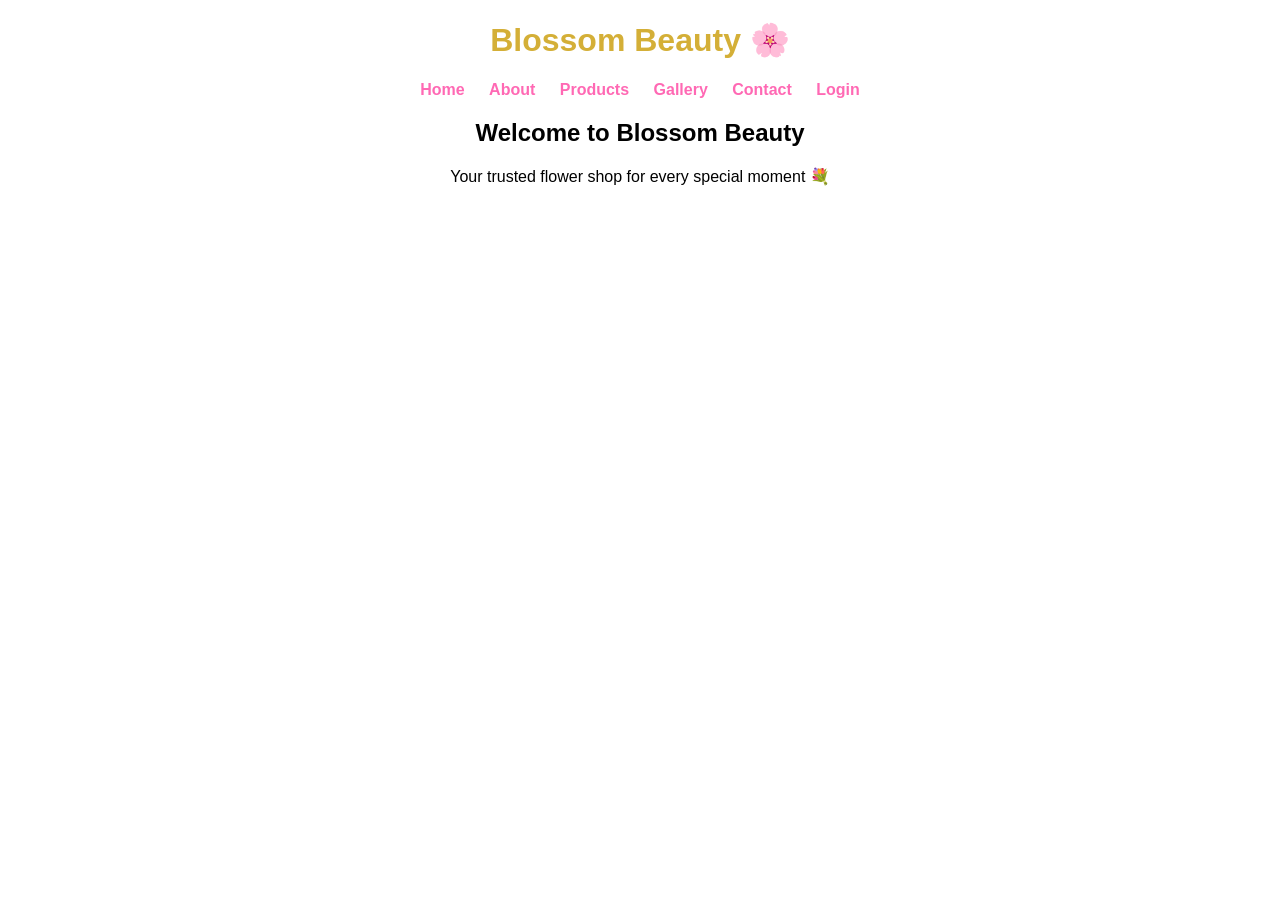
<file: index.html>
<!DOCTYPE html>
<html>
<head>
    <title>Blossom Beauty - Home</title>
    <link rel="stylesheet" href="style.css">
</head>
<body>

<h1>Blossom Beauty 🌸</h1>

<nav>
    <a href="index.html">Home</a>
    <a href="about.html">About</a>
    <a href="products.html">Products</a>
    <a href="gallery.html">Gallery</a>
    <a href="contact.html">Contact</a>
    <a href="login.html">Login</a>
</nav>

<h2>Welcome to Blossom Beauty</h2>
<p>Your trusted flower shop for every special moment 💐</p>

</body>
</html>
</file>
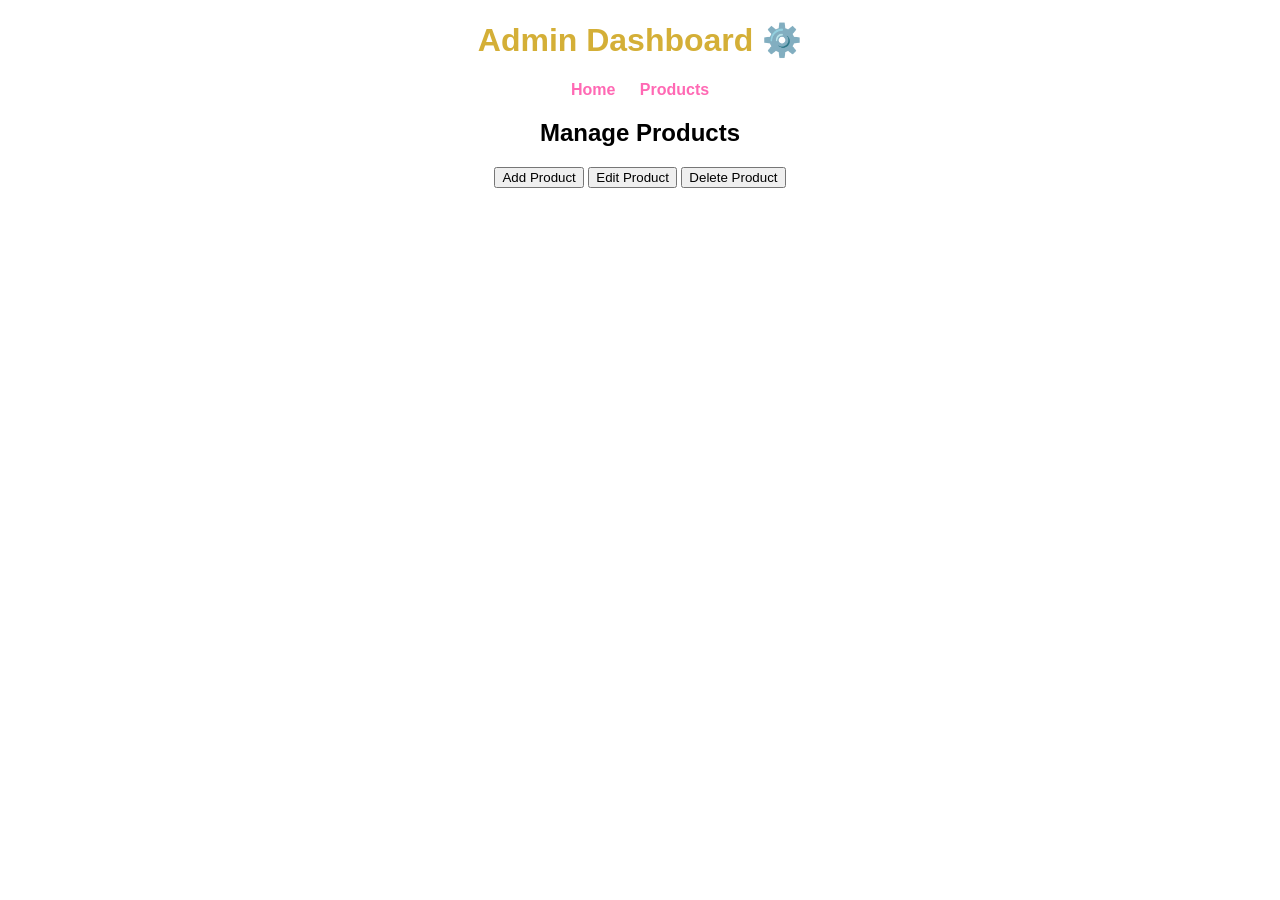
<file: admin.html>
<!DOCTYPE html>
<html>
<head>
    <title>Admin Dashboard</title>
    <link rel="stylesheet" href="style.css">
</head>
<body>

<h1>Admin Dashboard ⚙️</h1>

<nav>
    <a href="index.html">Home</a>
    <a href="products.html">Products</a>
</nav>

<h2>Manage Products</h2>

<button>Add Product</button>
<button>Edit Product</button>
<button>Delete Product</button>

</body>
</html>
</file>
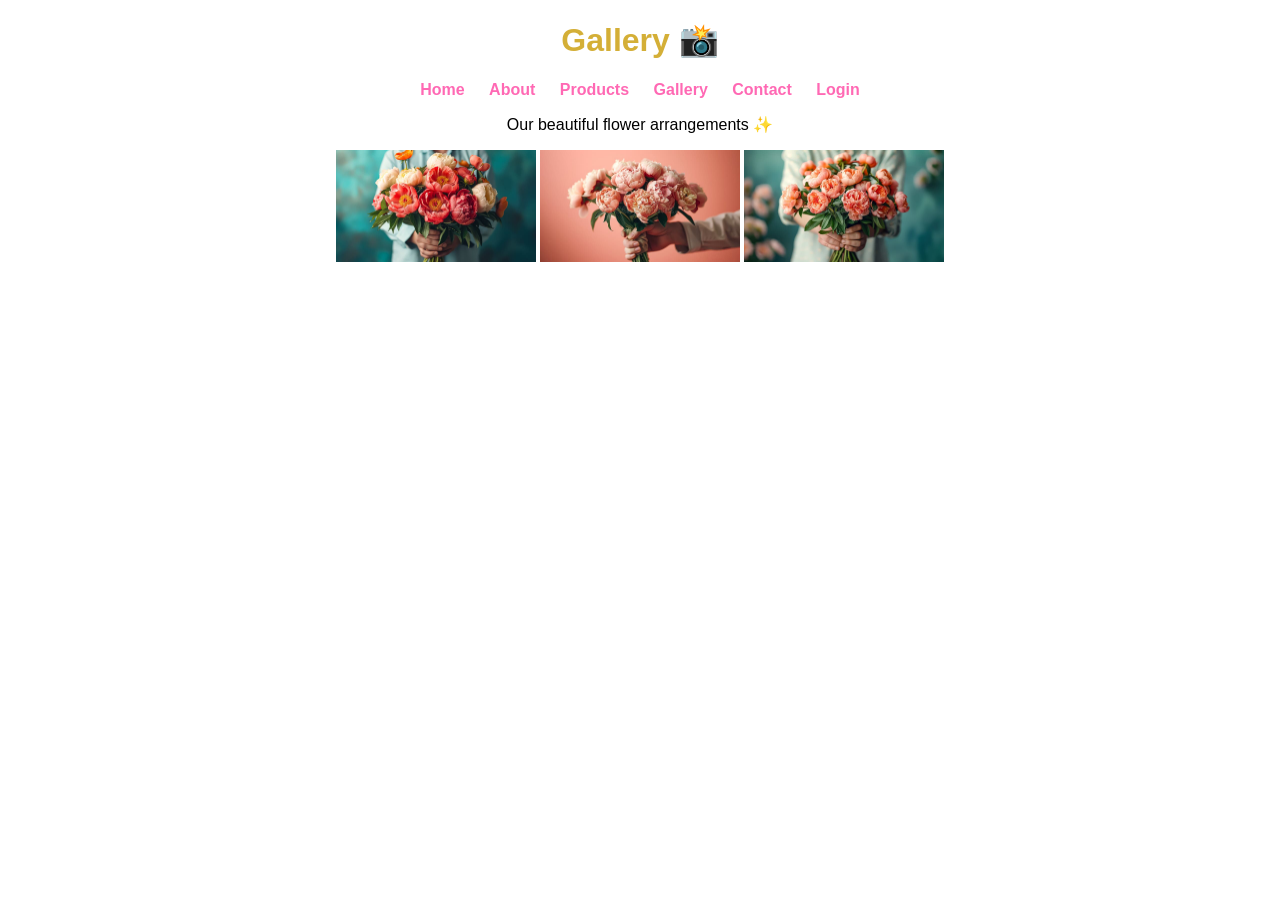
<file: gallery.html>
<!DOCTYPE html>
<html>
<head>
    <title>Gallery</title>
    <link rel="stylesheet" href="style.css">
</head>
<body>

<h1>Gallery 📸</h1>

<nav>
    <a href="index.html">Home</a>
    <a href="about.html">About</a>
    <a href="products.html">Products</a>
    <a href="gallery.html">Gallery</a>
    <a href="contact.html">Contact</a>
    <a href="login.html">Login</a>
</nav>

<p>Our beautiful flower arrangements ✨</p>

<img src="uploads/f1.jpg" width="200">
<img src="uploads/f2.jpg" width="200">
<img src="uploads/f3.jpg" width="200">

</body>
</html>
</file>
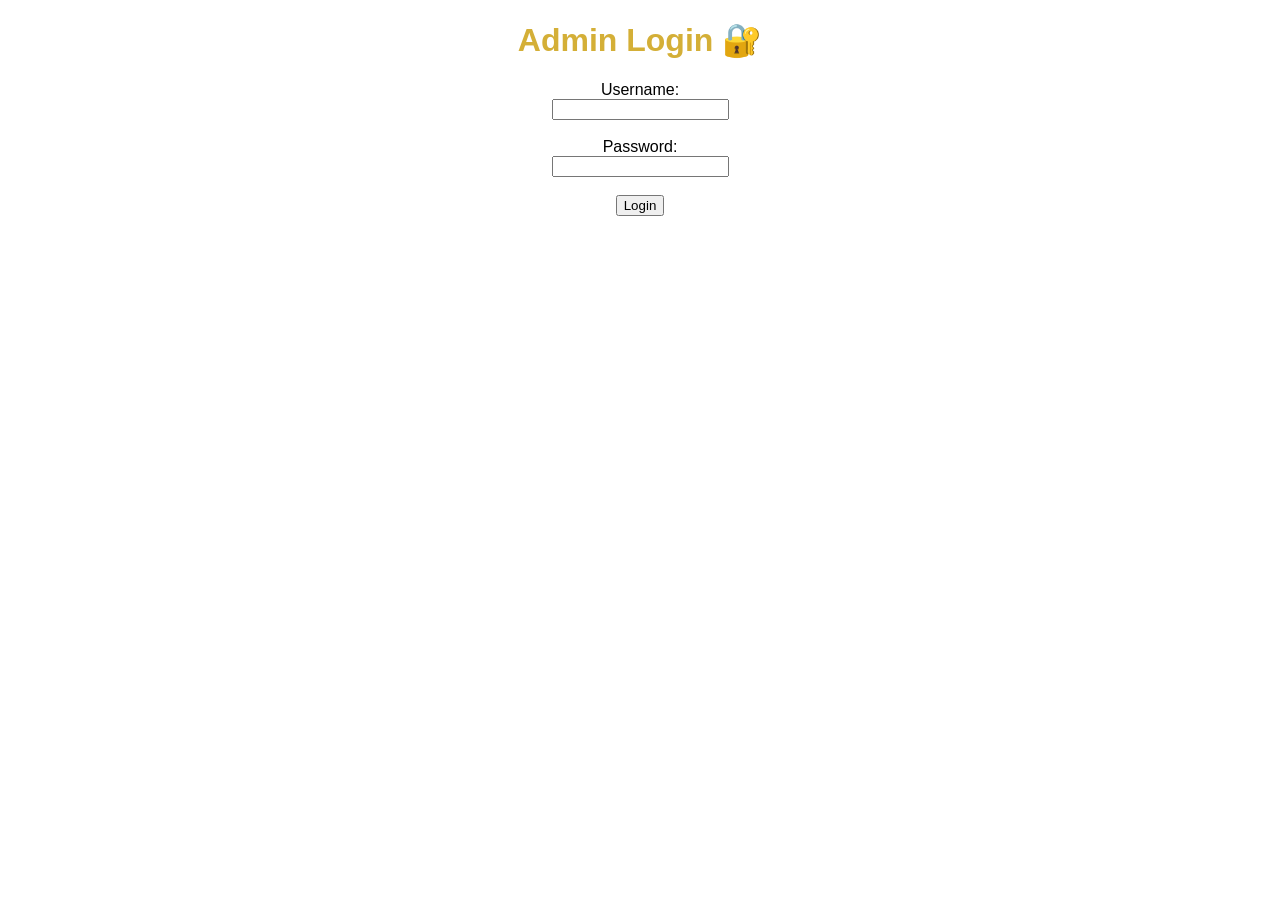
<file: login.html>
<!DOCTYPE html>
<html>
<head>
    <title>Login</title>
    <link rel="stylesheet" href="style.css">
</head>
<body>

<h1>Admin Login 🔐</h1>

<form action="index.html">
    Username:<br>
    <input type="text" name="username"><br><br>

    Password:<br>
    <input type="password" name="password"><br><br>

    <button type="submit" name="login">Login</button>
</form>

</body>
</html>
</file>
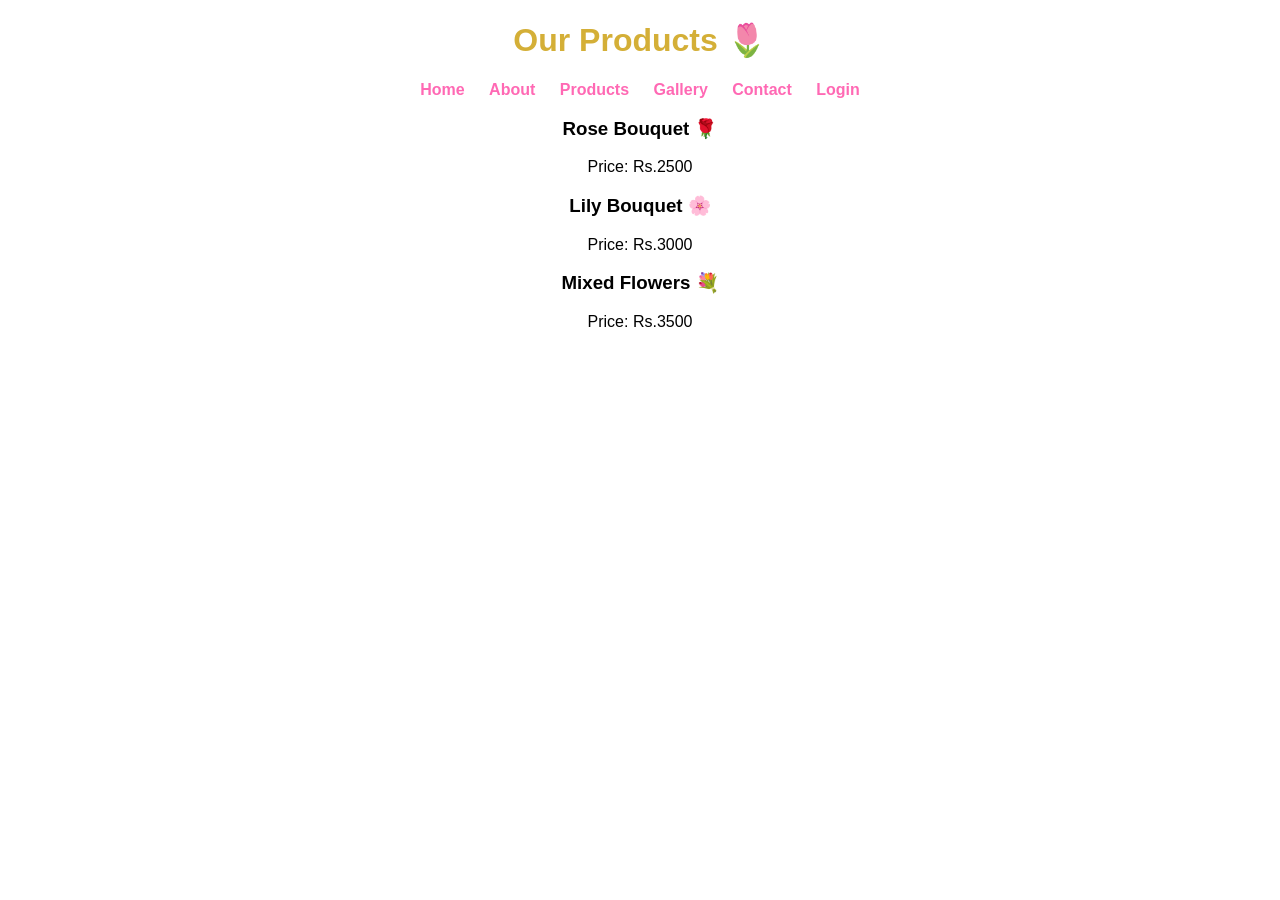
<file: products.html>
<!DOCTYPE html>
<html>
<head>
    <title>Products</title>
    <link rel="stylesheet" href="style.css">
</head>
<body>

<h1>Our Products 🌷</h1>

<nav>
    <a href="index.html">Home</a>
    <a href="about.html">About</a>
    <a href="products.html">Products</a>
    <a href="gallery.html">Gallery</a>
    <a href="contact.html">Contact</a>
    <a href="login.html">Login</a>
</nav>

<div>
    <h3>Rose Bouquet 🌹</h3>
    <p>Price: Rs.2500</p>
</div>

<div>
    <h3>Lily Bouquet 🌸</h3>
    <p>Price: Rs.3000</p>
</div>

<div>
    <h3>Mixed Flowers 💐</h3>
    <p>Price: Rs.3500</p>
</div>

</body>
</html>
</file>
<file: style.css>
body {
    font-family: Arial;
    text-align: center;
    background: #fff;
}

h1 {
    color: #D4AF37;
}

nav a {
    margin: 10px;
    text-decoration: none;
    color: #ff69b4;
    font-weight: bold;
}
</file>
